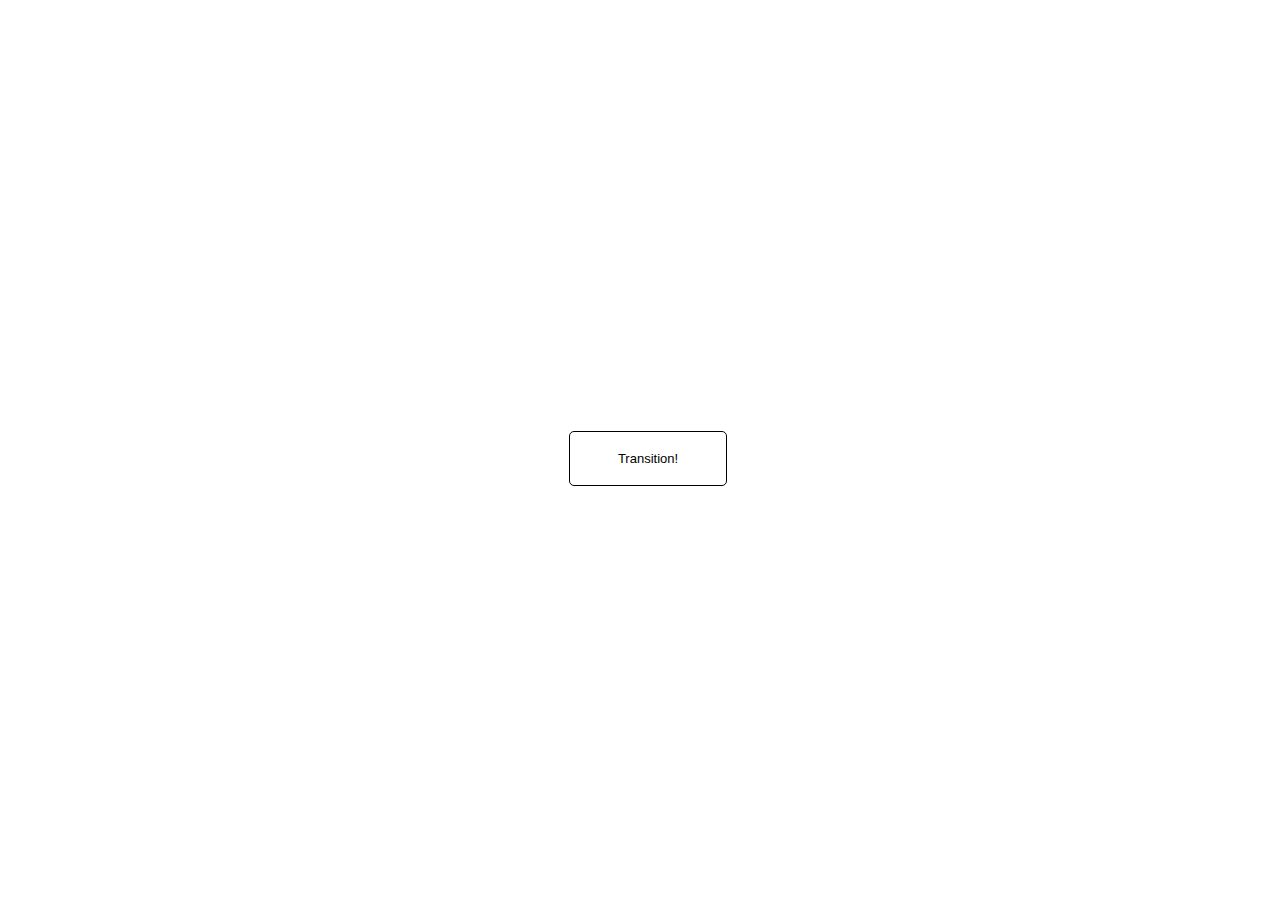
<file: animation/01-button-hover/index.html>
<!DOCTYPE html>
<html lang="en">
  <head>
    <meta charset="UTF-8" />
    <meta http-equiv="X-UA-Compatible" content="IE=edge" />
    <meta name="viewport" content="width=device-width, initial-scale=1.0" />
    <title>Button Hover</title>
    <link rel="stylesheet" href="style.css" />
  </head>
  <body>
    <div id="transition-container">
      <button>Transition!</button>
    </div>
  </body>
</html>
</file>
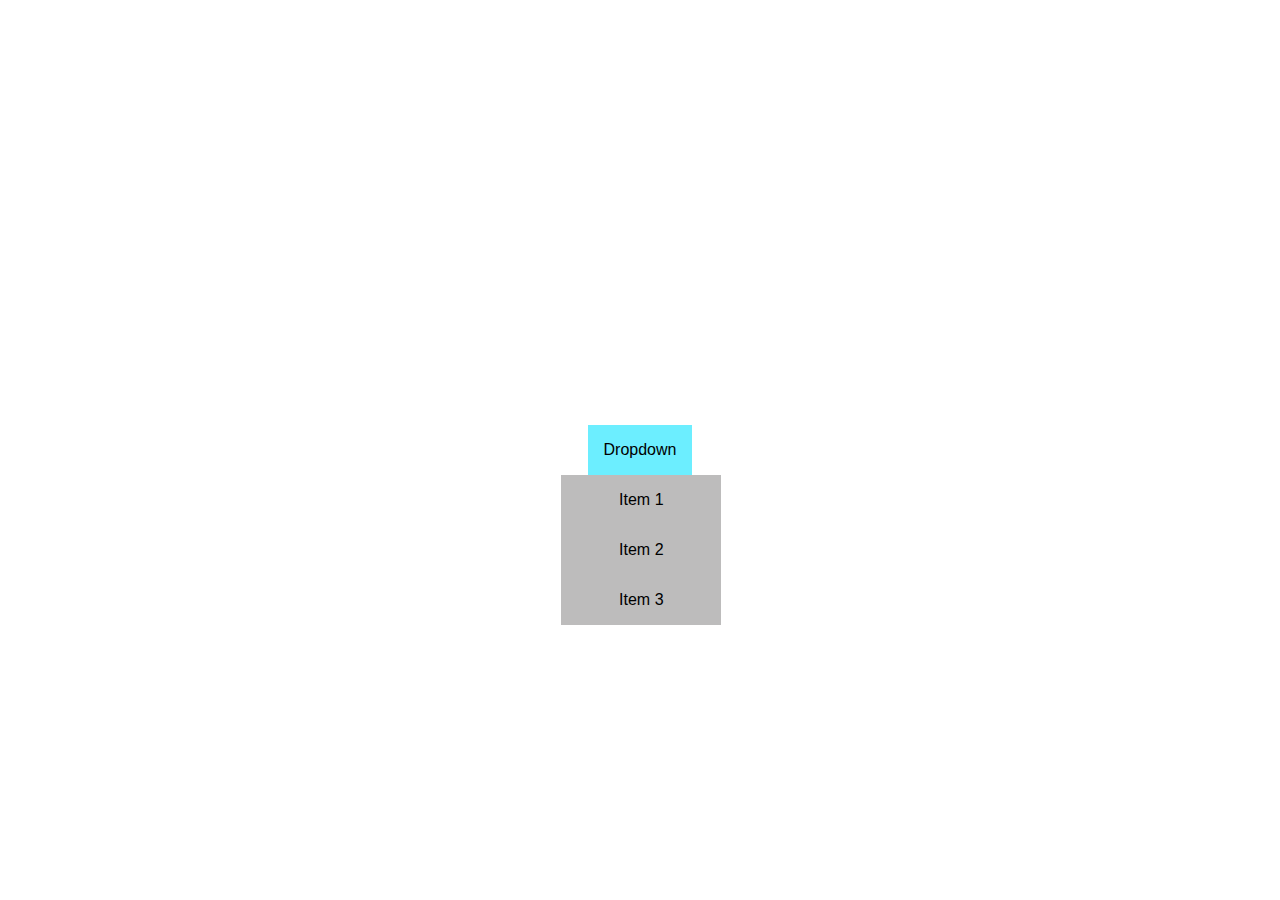
<file: animation/02-drop-down/index.html>
<!DOCTYPE html>
<html lang="en">
  <head>
    <meta charset="UTF-8" />
    <meta http-equiv="X-UA-Compatible" content="IE=edge" />
    <meta name="viewport" content="width=device-width, initial-scale=1.0" />
    <title>Dropdown</title>
    <link rel="stylesheet" href="style.css" />
  </head>
  <body>
    <div class="dropdown-container">
      <div class="dropdown-menu">
        <button>Dropdown</button>
        <ul>
          <li>Item 1</a>
          <li>Item 2</a>
          <li>Item 3</a>
        </div>
      </div>
    </div>
  </body>
</html>
</file>
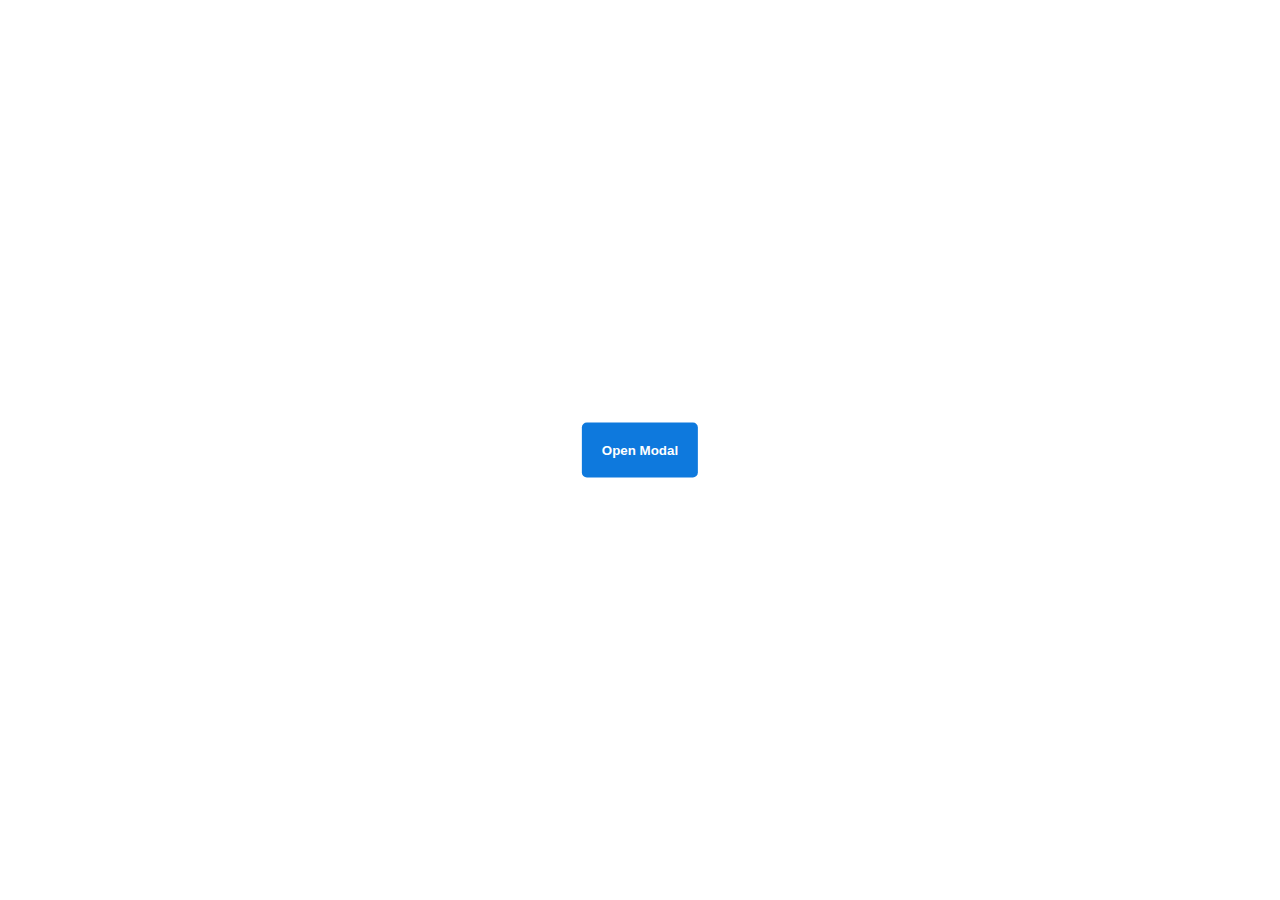
<file: animation/03-pop-up/index.html>
<!DOCTYPE html>
<html lang="en">
  <head>
    <meta charset="UTF-8" />
    <meta http-equiv="X-UA-Compatible" content="IE=edge" />
    <meta name="viewport" content="width=device-width, initial-scale=1.0" />
    <title>Popup</title>
    <link rel="stylesheet" href="style.css" />
  </head>
  <body>
    <div class="button-container">
      <button id="trigger-modal">Open Modal</button>
    </div>
    <div class="popup-modal">
      <button id="close-modal">Close Modal</button>
    </div>
    <script src="script.js"></script>
  </body>
</html>
</file>
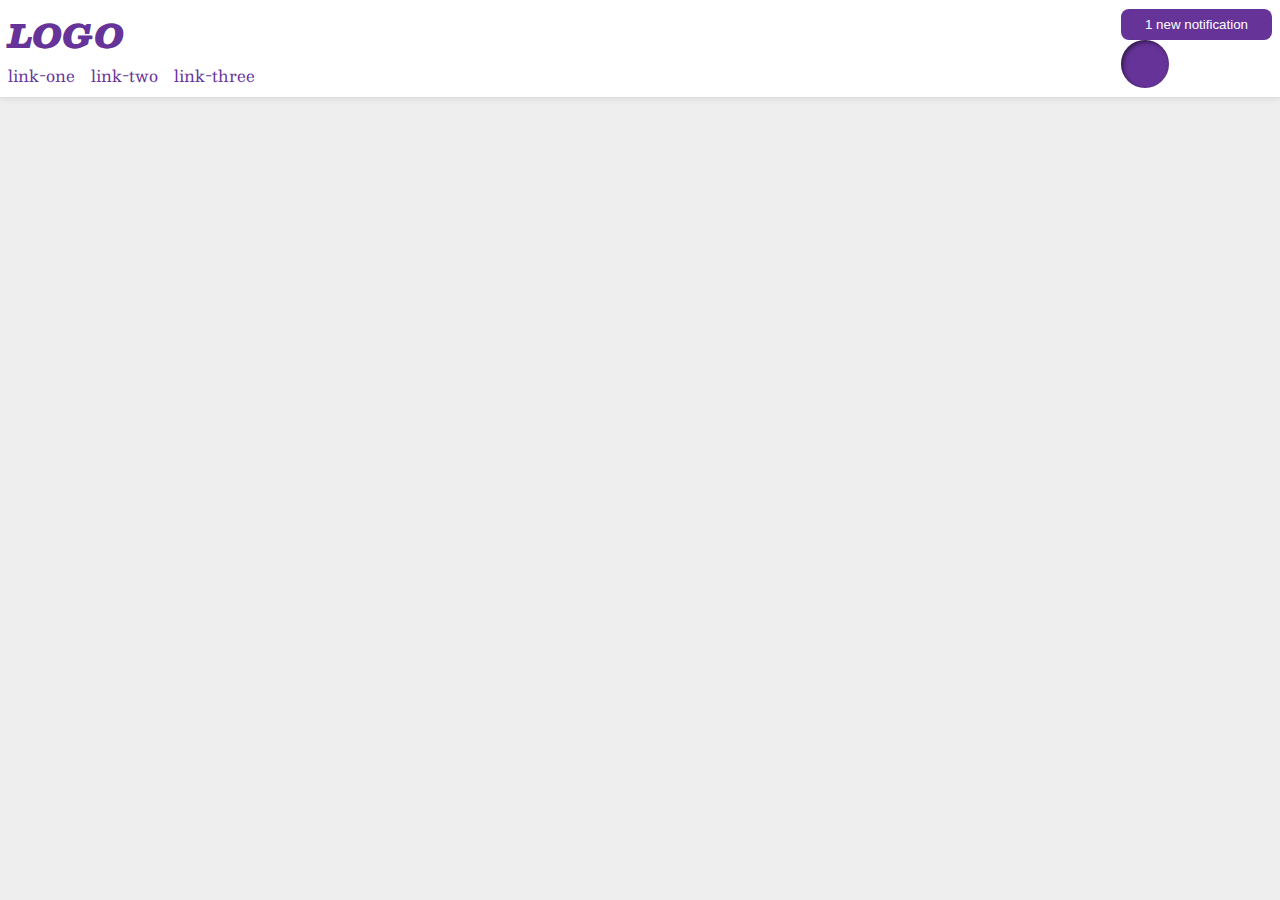
<file: flex/03-flex-header-2/index.html>
<!DOCTYPE html>
<html lang="en">
<head>
  <meta charset="UTF-8">
  <meta http-equiv="X-UA-Compatible" content="IE=edge">
  <meta name="viewport" content="width=device-width, initial-scale=1.0">
  <title>Flex Header 2</title>
  <link rel="stylesheet" href="style.css">
</head>
<body>
  <div class="header">
    <div class="sub-header">
      <div class="logo">
        LOGO
      </div>
      <ul class="links">
        <li><a href="google.com">link-one</a></li>
        <li><a href="google.com">link-two</a></li>
        <li><a href="google.com">link-three</a></li>
      </ul>
    </div>
    <div class="sub-header">
      <button class="notifications">
        1 new notification
      </button>
      <div class="profile-image"></div>
    </div>
  </div>
</body>
</html>
</file>
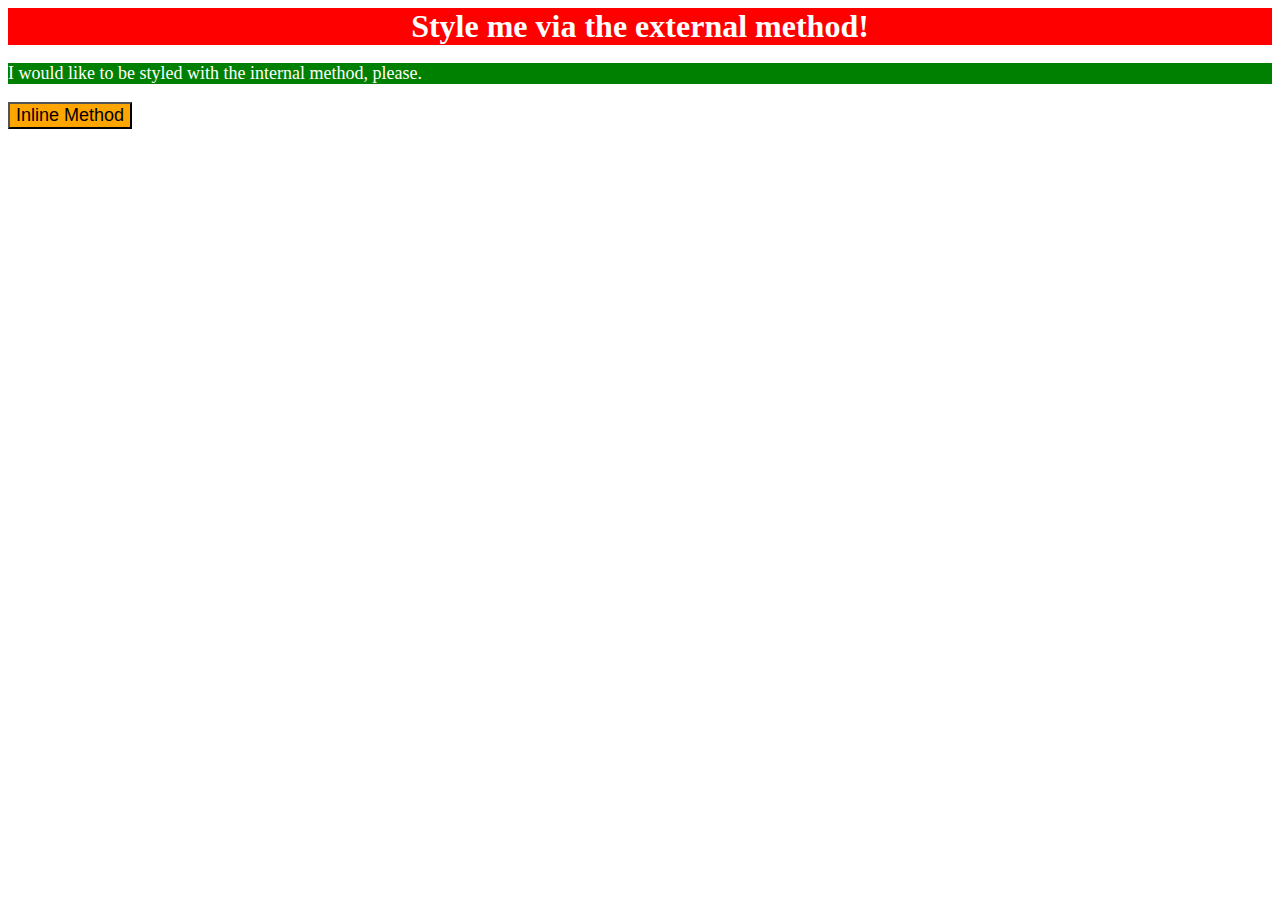
<file: foundations/01-css-methods/index.html>
<!DOCTYPE html>
<html lang="en">
<head>
  <meta charset="UTF-8">
  <meta http-equiv="X-UA-Compatible" content="IE=edge">
  <meta name="viewport" content="width=device-width, initial-scale=1.0">
  <link rel="stylesheet" href="style.css"/>
  <title>Methods for Adding CSS</title>
  <style>
  	p {
  		background-color: green;
  		color: white;
  		font-size: 18px;
  	}
  </style>
</head>
<body>
  <div>Style me via the external method!</div>
  <p>I would like to be styled with the internal method, please.</p>
  <button style="background-color: orange; font-size: 18px;">Inline Method</button>
</body>
</html>
</file>
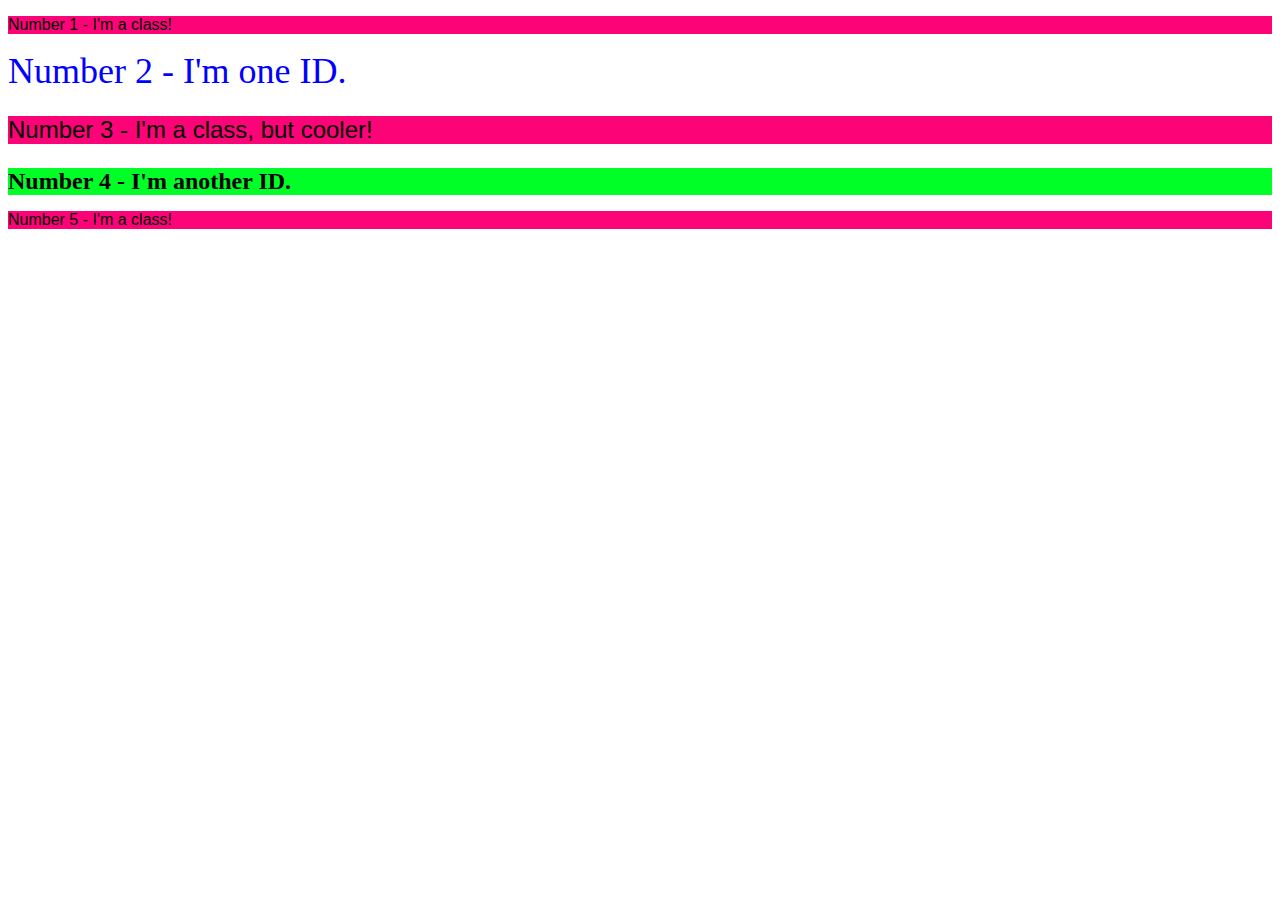
<file: foundations/02-class-id-selectors/index.html>
<!DOCTYPE html>
<html lang="en">
<head>
  <meta charset="UTF-8">
  <meta http-equiv="X-UA-Compatible" content="IE=edge">
  <meta name="viewport" content="width=device-width, initial-scale=1.0">
  <title>Class and ID Selectors</title>
  <link rel="stylesheet" href="style.css">
</head>
<body>
  <p class="odd">Number 1 - I'm a class!</p>
  <div id="sec">Number 2 - I'm one ID.</div>
  <p class="odd third">Number 3 - I'm a class, but cooler!</p>
  <div id="fourth">Number 4 - I'm another ID.</div>
  <p class="odd">Number 5 - I'm a class!</p>
</body>
</html>
</file>
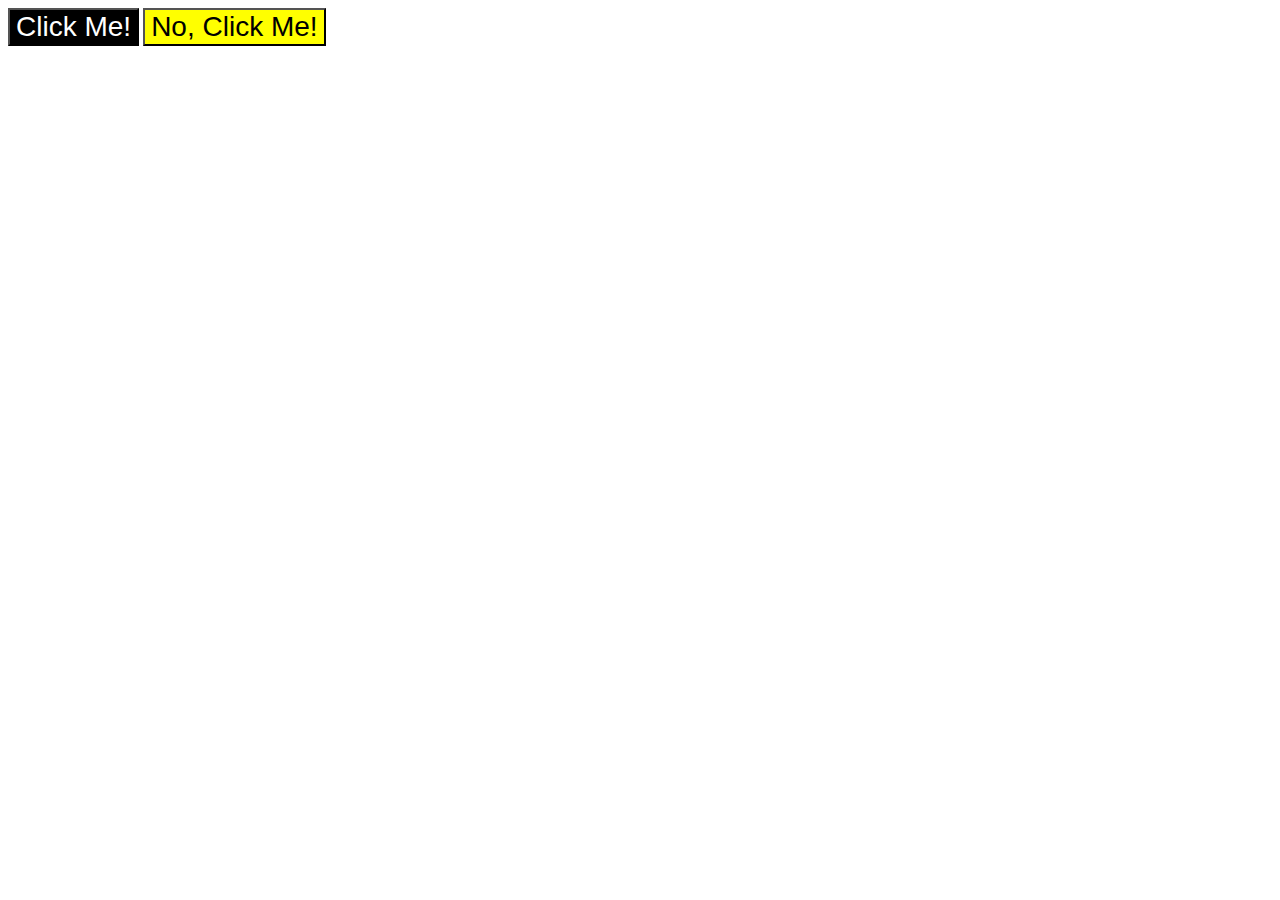
<file: foundations/03-grouping-selectors/index.html>
<!DOCTYPE html>
<html lang="en">
<head>
  <meta charset="UTF-8">
  <meta http-equiv="X-UA-Compatible" content="IE=edge">
  <meta name="viewport" content="width=device-width, initial-scale=1.0">
  <title>Grouping Selectors</title>
  <link rel="stylesheet" href="style.css">
</head>
<body>
  <button class="click-button-one">Click Me!</button>
  <button class="click-button-two">No, Click Me!</button>
</body>
</html>
</file>
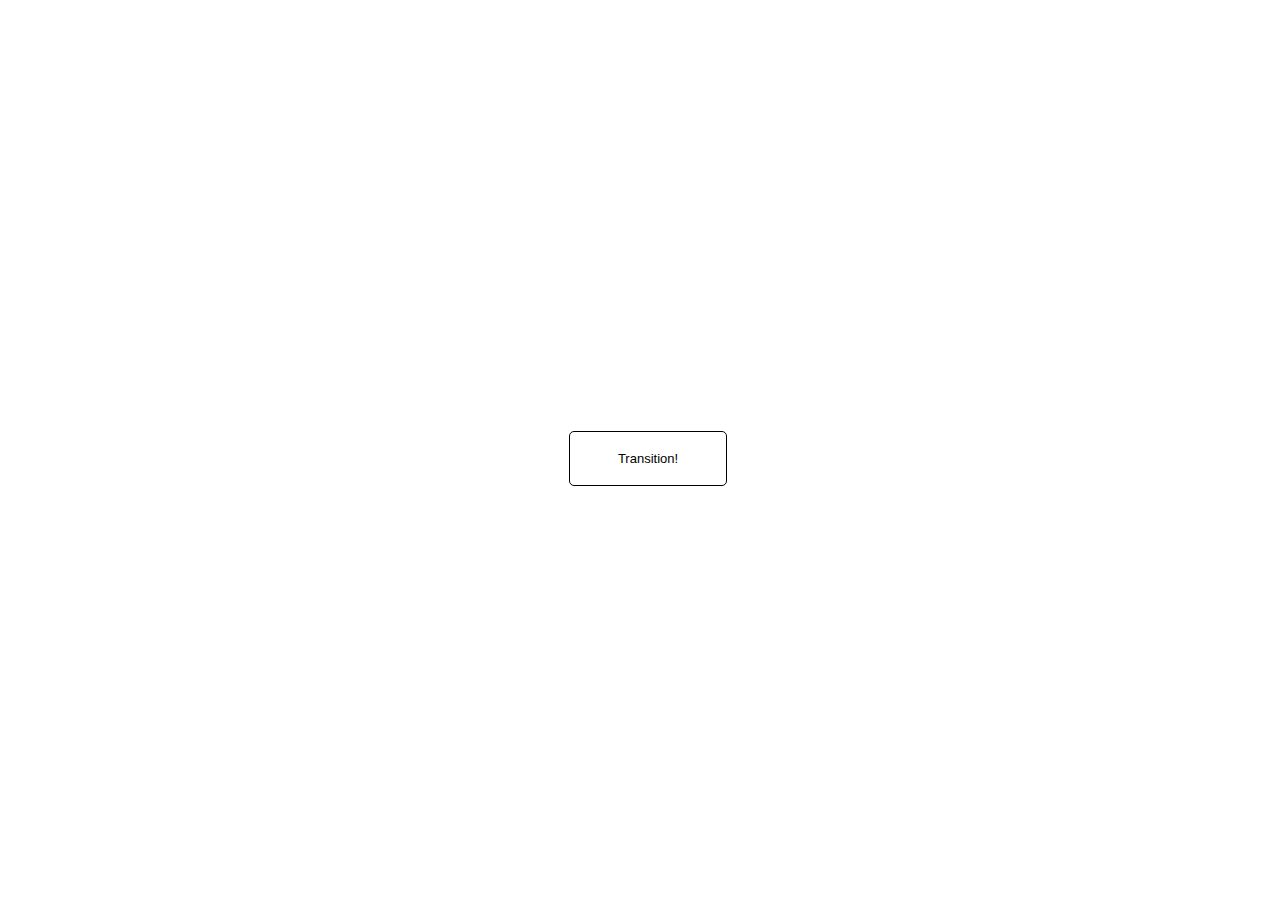
<file: animation/01-button-hover/solution/solution.html>
<!DOCTYPE html>
<html lang="en">
  <head>
    <meta charset="UTF-8" />
    <meta http-equiv="X-UA-Compatible" content="IE=edge" />
    <meta name="viewport" content="width=device-width, initial-scale=1.0" />
    <title>Button Hover</title>
    <link rel="stylesheet" href="solution.css" />
  </head>
  <body>
    <div id="transition-container">
      <button>Transition!</button>
    </div>
  </body>
</html>
</file>
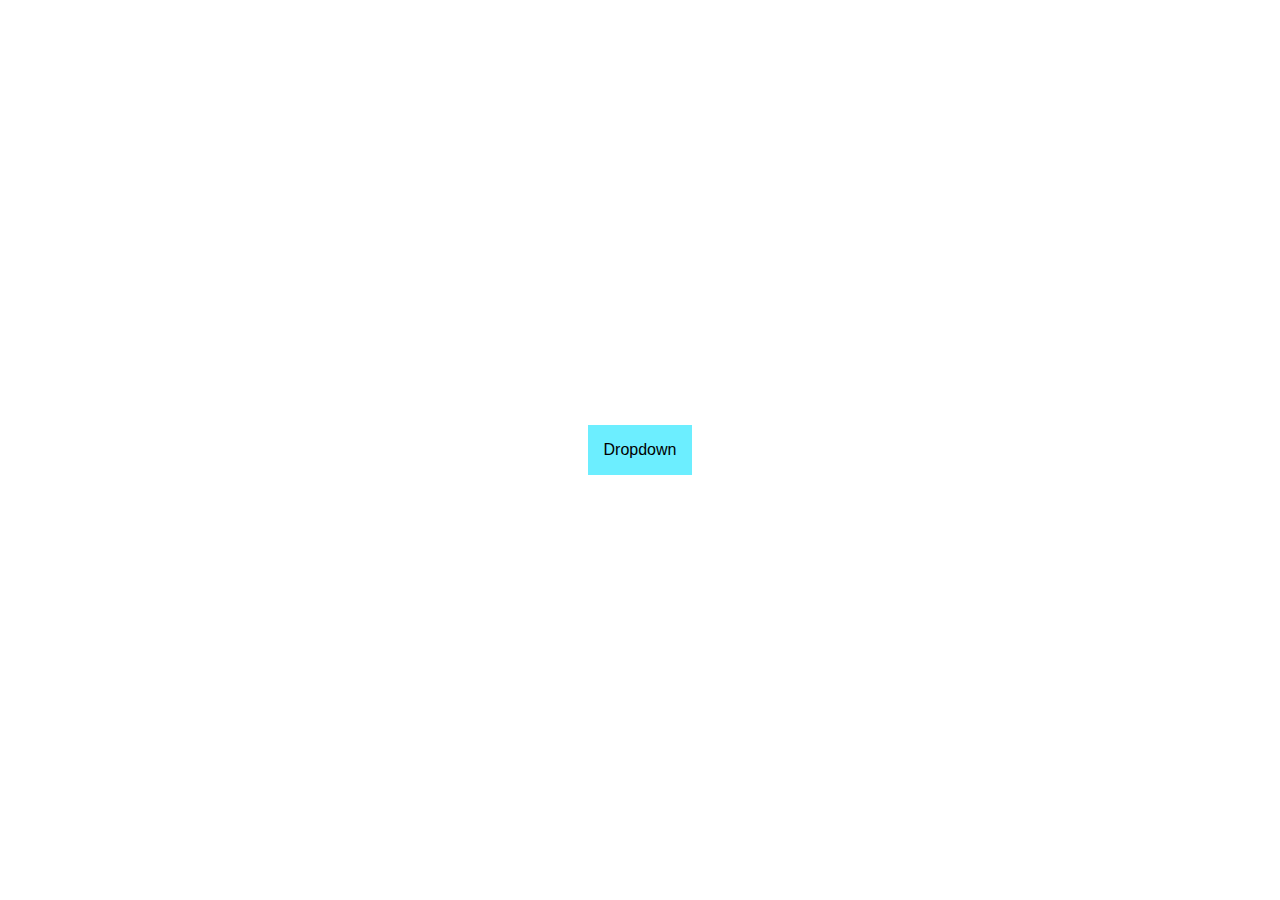
<file: animation/02-drop-down/solution/solution.html>
<!DOCTYPE html>
<html lang="en">
  <head>
    <meta charset="UTF-8" />
    <meta http-equiv="X-UA-Compatible" content="IE=edge" />
    <meta name="viewport" content="width=device-width, initial-scale=1.0" />
    <title>Dropdown</title>
    <link rel="stylesheet" href="solution.css" />
  </head>
  <body>
    <div class="dropdown-container">
      <div class="dropdown-menu">
        <button>Dropdown</button>
        <ul>
          <li>Item 1</a>
          <li>Item 2</a>
          <li>Item 3</a>
        </div>
      </div>
    </div>
  </body>
</html>
</file>
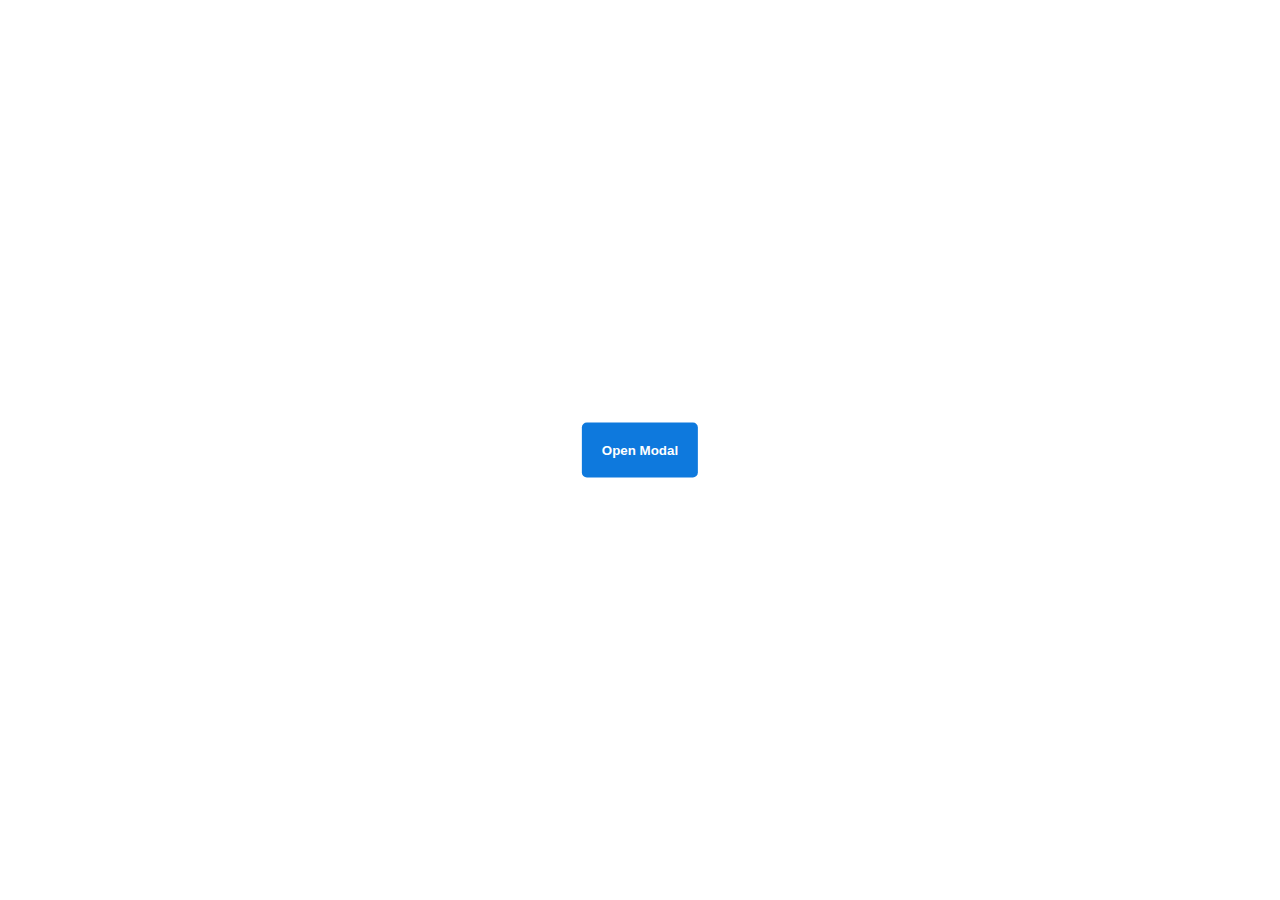
<file: animation/03-pop-up/solution/solution.html>
<!DOCTYPE html>
<html lang="en">
  <head>
    <meta charset="UTF-8" />
    <meta http-equiv="X-UA-Compatible" content="IE=edge" />
    <meta name="viewport" content="width=device-width, initial-scale=1.0" />
    <title>Popup</title>
    <link rel="stylesheet" href="solution.css" />
  </head>
  <body>
    <div class="button-container">
      <button id="trigger-modal">Open Modal</button>
    </div>
    <div class="popup-modal">
      <button id="close-modal">Close Modal</button>
    </div>
    <script src="solution.js"></script>
  </body>
</html>
</file>
<file: animation/01-button-hover/style.css>
#transition-container {
  width: 100vw;
  height: 100vh;
  display: flex;
  flex-direction: column;
  justify-content: center;
  align-items: center;
  font-family: Arial, sans-serif;
}

button {
  width: 158px;
  height: 55px;
  border: 1px solid black;
  border-radius: 5px;
  background-color: white;
  color: black;
  font-size: small;
  text-align: center;
}
</file>
<file: animation/02-drop-down/style.css>
* {
  padding: 0;
  margin: 0;
  font-family: Arial, Helvetica, sans-serif;
}

.dropdown-container {
  width: 100vw;
  height: 100vh;
  display: flex;
  justify-content: center;
  align-items: center;
}

.dropdown-menu {
  position: relative;
}

button {
  background-color: rgb(108, 238, 255);
  padding: 16px;
  font-size: 16px;
  border: none;
}

ul {
  position: absolute;
  left: -25%;
  background-color: rgb(189, 188, 188);
  width: 160px;
  list-style: none;
  text-align: center;
}

li {
  padding: 16px;
}
</file>
<file: animation/03-pop-up/style.css>
* {
  padding: 0;
  margin: 0;
}

body {
  overflow: hidden;
}

.button-container {
  width: 100vw;
  height: 100vh;
  background-color: #ffffff;
  opacity: 100%;
}

#trigger-modal,
.popup-modal {
  position: fixed;
  top: 50%;
  left: 50%;
  transform: translate(-50%, -50%);
}

#trigger-modal {
  padding: 20px;
  color: #ffffff;
  background-color: #0e79dd;
  border: none;
  border-radius: 5px;
  font-weight: 600;
}

.popup-modal {
  width: 30%;
  height: 15%;
  background-color: white;
  border: 1px solid black;
  border-radius: 10px;
  display: flex;
  justify-content: center;
  align-items: center;
  margin-top: 10%;
  opacity: 0;
}

#close-modal {
  padding: 20px;
  color: #ffffff;
  background-color: #0e79dd;
  border: none;
  border-radius: 5px;
  font-weight: 600;
}
</file>
<file: flex/03-flex-header-2/style.css>
/* this is some magical font-importing.  
you'll learn about it later. */
@import url('https://fonts.googleapis.com/css2?family=Besley:ital,wght@0,400;1,900&display=swap');

body {
  margin: 0;
  background: #eee;
  font-family: Besley, serif;
}

.header {
  background: white;
  border-bottom: 1px solid #ddd;
  box-shadow: 0 0 8px rgba(0,0,0,.1);
  padding: 8px;
  display: flex;
  align-items: center;
  justify-content: space-between;
}
  
.left-header, .right-header {
  display: flex;
  align-items: center;
  gap: 16px;
}

.profile-image {
  background: rebeccapurple;
  box-shadow: inset 2px 2px 4px rgba(0,0,0,.5);
  border-radius: 50%;
  width: 48px;
  height:  48px;
}

.logo {
  color: rebeccapurple;
  font-size: 32px;
  font-weight: 900;
  font-style: italic;
}

button {
  border: none;
  border-radius: 8px;
  background: rebeccapurple;
  color: white;
  padding: 8px 24px;
}

a {
  /* this removes the line under our links */
  text-decoration: none;
  color: rebeccapurple;
}

ul {
  list-style-type: none;
  display: flex;
  margin: 0px;
  padding: 0px;
  gap: 16px;
}
</file>
<file: foundations/01-css-methods/style.css>
div {
	background-color: red;
	color: white;
	font-size: 32px;
	font-weight: bold;
	text-align: center;
}
</file>
<file: foundations/02-class-id-selectors/style.css>
.odd {
	background-color: #fc0377;
	font-family: "Verdana", sans-serif;
}

#sec {
	color: blue;
	font-size: 36px;
}

.third {
	font-size: 24px;
}

#fourth {
	background-color: #00ff26;
	font-size: 24px;
	font-weight: bold;
}
</file>
<file: foundations/03-grouping-selectors/style.css>
.click-button-one,
.click-button-two {
	font-family: "Helvetica", "Times New Roman". "sans-serif";
	font-size: 28px;
}

.click-button-one {
	background-color: black;
	color: white;
}

.click-button-two {
	background-color: yellow;
}
</file>
<file: animation/01-button-hover/solution/solution.css>
#transition-container {
  width: 100vw;
  height: 100vh;
  display: flex;
  flex-direction: column;
  justify-content: center;
  align-items: center;
  font-family: Arial, sans-serif;
}

button {
  width: 158px;
  height: 55px;
  border: 1px solid black;
  border-radius: 5px;
  background-color: white;
  color: black;
  font-size: small;
  text-align: center;
}

/* SOLUTION */

/* disclaimer: duplicating the `button` element here isn't best practice.
In your solution you probably put it right inside the existing `button`,
which _is_ the best practice. 
We separated it out here to make it extra clear what has changed. */

button {
  transition: font-size 1s ease-out 0.25s;
}

button:hover {
  font-size: x-large;
  cursor: pointer;
}
</file>
<file: animation/02-drop-down/solution/solution.css>
* {
  padding: 0;
  margin: 0;
  font-family: Arial, Helvetica, sans-serif;
}

.dropdown-container {
  width: 100vw;
  height: 100vh;
  display: flex;
  justify-content: center;
  align-items: center;
}

.dropdown-menu {
  position: relative;
}

button {
  background-color: rgb(108, 238, 255);
  padding: 16px;
  font-size: 16px;
  border: none;
}

ul {
  position: absolute;
  left: -25%;
  background-color: rgb(189, 188, 188);
  width: 160px;
  list-style: none;
  text-align: center;
}

li {
  padding: 16px;
}

/* SOLUTION */

/* disclaimer: duplicating the `ul` element here isn't best practice.
In your solution you probably put it right inside the existing `ul`,
which _is_ the best practice. 
We separated it out here to make it extra clear what has changed. */

ul {
  overflow: hidden;
  max-height: 0;
  transition: max-height 0.25s ease-out;
}

.dropdown-menu:hover ul {
  max-height: 500px;
  transition: max-height 0.5s ease-out;
}

button:hover {
  cursor: pointer;
  background-color: rgb(59, 232, 255);
}

ul li:hover {
  cursor: pointer;
  background-color: #ddd;
}
</file>
<file: animation/03-pop-up/solution/solution.css>
* {
  padding: 0;
  margin: 0;
}

body {
  overflow: hidden;
}

.button-container {
  width: 100vw;
  height: 100vh;
  background-color: #ffffff;
  opacity: 100%;
}

#trigger-modal,
.popup-modal {
  position: fixed;
  top: 50%;
  left: 50%;
  transform: translate(-50%, -50%);
}

#trigger-modal {
  padding: 20px;
  color: #ffffff;
  background-color: #0e79dd;
  border: none;
  border-radius: 5px;
  font-weight: 600;
}

.popup-modal {
  width: 30%;
  height: 15%;
  background-color: white;
  border: 1px solid black;
  border-radius: 10px;
  display: flex;
  justify-content: center;
  align-items: center;
  margin-top: 10%;
  opacity: 0;
}

#close-modal {
  padding: 20px;
  color: #ffffff;
  background-color: #0e79dd;
  border: none;
  border-radius: 5px;
  font-weight: 600;
}

/* SOLUTION */

/* 
  Disclaimer: duplicating selectors here isn't best practice.
  We separated it out here to make it extra clear what has changed. 
*/

.button-container {
  transition: background-color 0.5s ease-in, opacity 0.5s ease-in;
}

.button-container.show {
  background-color: #000000;
  opacity: 40%;
}

#trigger-modal:hover,
#close-modal:hover {
  cursor: pointer;
  box-shadow: 1px 1px 2px #000000;
}

/* 
  Keep this '.popup-modal' selector separate from the main 
  .popup-modal selector, for the reasons outlined above 
  .pop-up-modal.show
*/
.popup-modal {
  visibility: hidden;
  transition: margin-top 0.5s ease-out, opacity 0.5s ease-out,
    visibility 0.5s linear;
}

/* 
  The common properties between .popup-modal and .popup-modal.show 
  can easily be added by just adding this selector to the main 
  .popup-modal selector
*/
.popup-modal.show {
  width: 30%;
  height: 15%;
  background-color: white;
  border: 1px solid black;
  border-radius: 10px;
  display: flex;
  justify-content: center;
  align-items: center;
  min-height: 90px;
}

/* 
  Keep this selector separate from the main '.popup-modal.show'
  selector.
*/
.popup-modal.show {
  opacity: 1;
  visibility: visible;
  margin-top: 0;
  transition: margin-top 0.5s ease-out, opacity 0.5s ease-out,
    visibility 0.5s linear;
}
</file>
